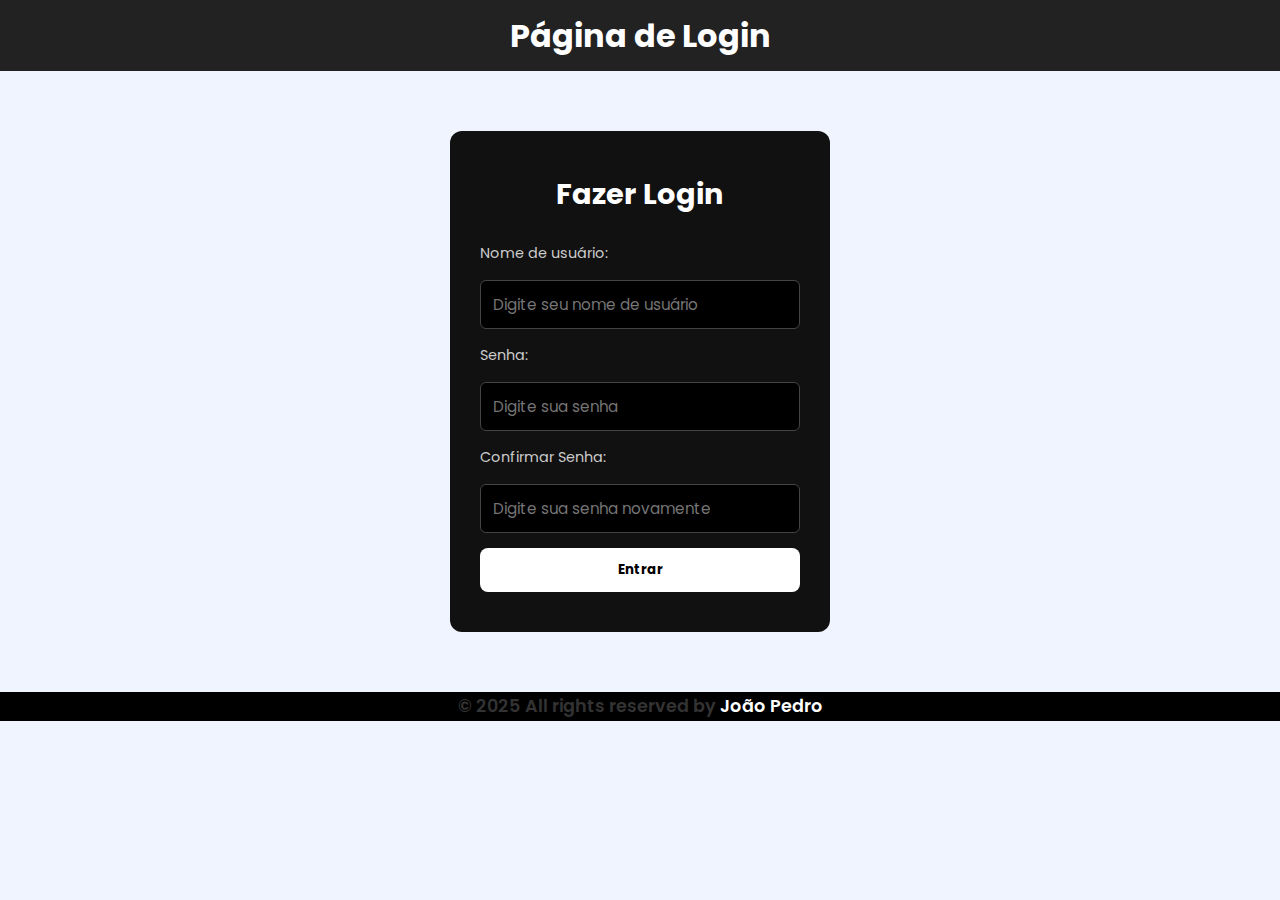
<file: index.html>
<!DOCTYPE html>
<html lang="pt-br">
<head>
  <meta charset="UTF-8">
  <meta name="viewport" content="width=device-width, initial-scale=1.0">
  <link rel="stylesheet" href="src/styles/import/import.css">
  <title>Página de Login</title>
</head>
<body>
  
  <div id="container">

    <h1 class="title"> Página de Login</h1>


    <main>
      <div class="container">
        <h1>Fazer Login</h1>
        <form method="get" autocomplete="on">
          <label for="name">Nome de usuário:</label>
          <input type="text" name="name" id="name" placeholder="Digite seu nome de usuário" required>
  
          <label for="password">Senha:</label>
          <input type="password" name="password" id="password" placeholder="Digite sua senha" required>
  
          <label for="confirm-password">Confirmar Senha:</label>
          <input type="password" name="confirm-password" id="confirm-password" placeholder="Digite sua senha novamente" required>
  
          <input type="submit" value="Entrar" class="btn">
        </form>
      </div>
    </main>


    <footer>
      <div class="footer-content">
        <p>&copy; 2025 All rights reserved by <a href="https://github.com/joaozinn-prog" target="_blank">João Pedro<a></p>
      </div>
    </footer>

  </div>



  <script src="src/js/Customlogin.js"></script>
</body>
</html>
</file>
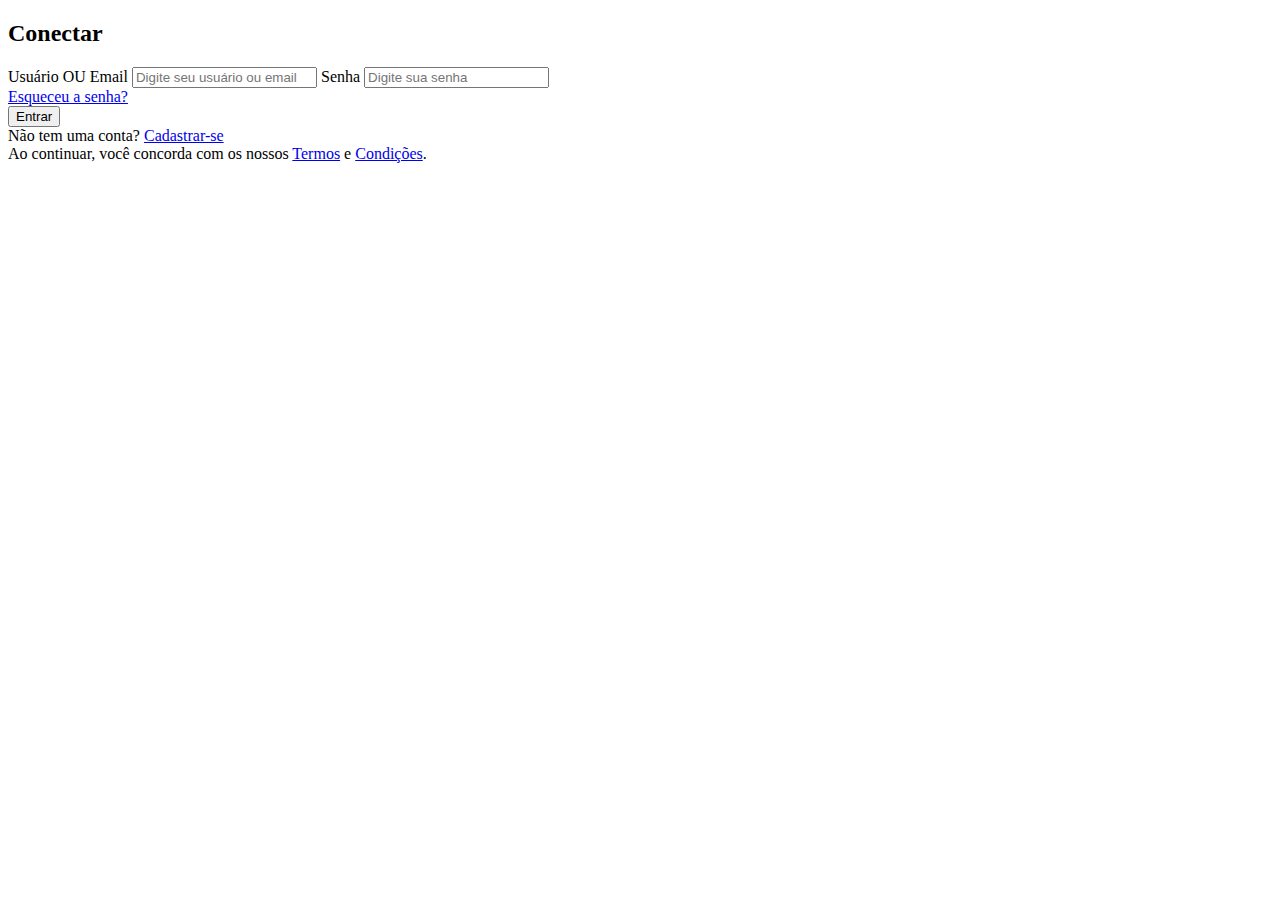
<file: test/test.html>
<!DOCTYPE html>
<html lang="pt-BR">
<head>
  <meta charset="UTF-8" />
  <meta name="viewport" content="width=device-width, initial-scale=1.0" />
  <title>Login Bonito</title>
  <style>

  </style>
</head>
<body>

  <div class="login-container">
    <h2>Conectar</h2>

    <form method="post" autocomplete="off">
      <label for="username">Usuário OU Email</label>
      <input type="text" id="username" name="username" placeholder="Digite seu usuário ou email" required>

      <label for="password">Senha</label>
      <input type="password" id="password" name="password" placeholder="Digite sua senha" required>

      <div class="forgot-password">
        <a href="#">Esqueceu a senha?</a>
      </div>

      <button type="submit" class="btn-login">Entrar</button>
    </form>

    <div class="register">
      Não tem uma conta? <a href="#">Cadastrar-se</a>
    </div>

    <div class="terms">
      Ao continuar, você concorda com os nossos <a href="#">Termos</a> e <a href="#">Condições</a>.
    </div>
  </div>

</body>
</html>
</file>
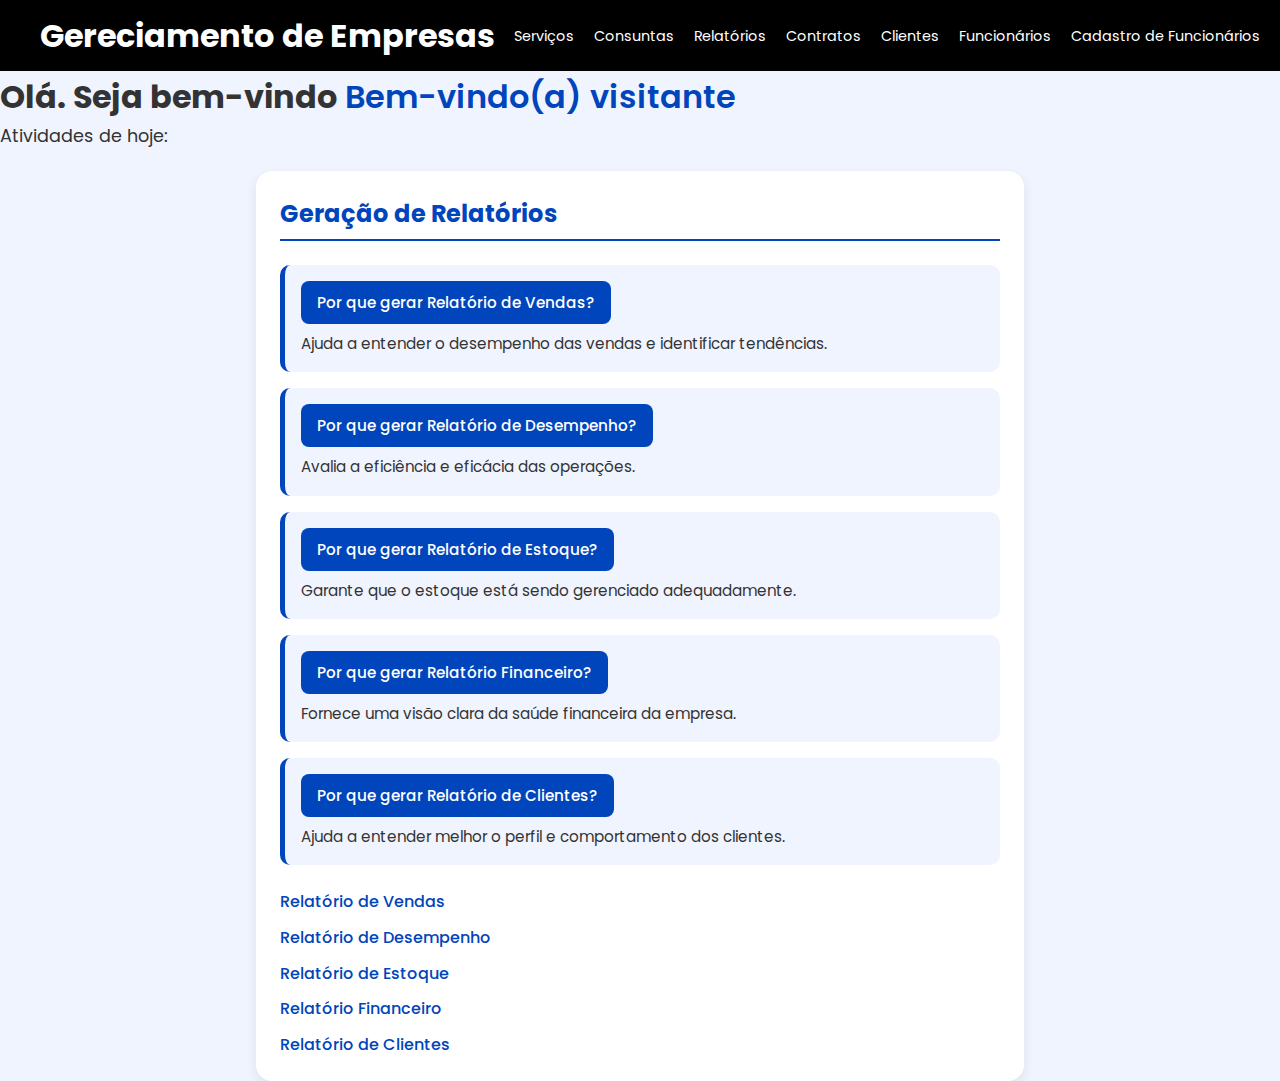
<file: src/pages/welcome.html>
<!DOCTYPE html>
<html lang="pt-br">
<head>
  <meta charset="UTF-8">
  <meta name="viewport" content="width=device-width, initial-scale=1.0">
  <link rel="stylesheet" href="../styles/import/import.css">
  <title>Bem-vindo a Página</title>
</head>
<body>
  
  <div id="container">

    <header>
      <nav class="nav-bar">
        <div class="logo">
          <h1>Gereciamento de Empresas</h1>
        </div>
        <ul>
          <li><a href="#">Serviços</a></li>
          <li><a href="#">Consuntas</a></li>
          <li><a href="#">Relatórios</a></li>
          <li><a href="#">Contratos</a></li>
          <li><a href="#">Clientes</a></li>
          <li><a href="#">Funcionários</a></li>
          <li><a href="#">Cadastro de Funcionários</a></li>
        </ul>
      </nav>
    </header>


    <main>
      <h1>Olá. Seja bem-vindo <span id="info"></span></h1>
      <p>Atividades de hoje:</p>
      
      <div class="card-style">
        <h2>Geração de Relatórios</h2>
      
        <div class="report-panel">
          <div class="report-item">
            <button>Por que gerar Relatório de Vendas?</button>
            <p>Ajuda a entender o desempenho das vendas e identificar tendências.</p>
          </div>
      
          <div class="report-item">
            <button>Por que gerar Relatório de Desempenho?</button>
            <p>Avalia a eficiência e eficácia das operações.</p>
          </div>
      
          <div class="report-item">
            <button>Por que gerar Relatório de Estoque?</button>
            <p>Garante que o estoque está sendo gerenciado adequadamente.</p>
          </div>
      
          <div class="report-item">
            <button>Por que gerar Relatório Financeiro?</button>
            <p>Fornece uma visão clara da saúde financeira da empresa.</p>
          </div>
      
          <div class="report-item">
            <button>Por que gerar Relatório de Clientes?</button>
            <p>Ajuda a entender melhor o perfil e comportamento dos clientes.</p>
          </div>
        </div>
      
        <ul class="report-links">
          <li><a href="#">Relatório de Vendas</a></li>
          <li><a href="#">Relatório de Desempenho</a></li>
          <li><a href="#">Relatório de Estoque</a></li>
          <li><a href="#">Relatório Financeiro</a></li>
          <li><a href="#">Relatório de Clientes</a></li>
        </ul>
      </div>      
    </main>
  </div>


<script src="../js/Spaninfo.js"></script>
</body>
</html>
</file>
<file: src/styles/import/import.css>
@import url('https://fonts.googleapis.com/css2?family=Poppins:ital,wght@0,100;0,200;0,300;0,400;0,500;0,600;0,700;0,800;0,900;1,100;1,200;1,300;1,400;1,500;1,600;1,700;1,800;1,900&display=swap');

@import url('../global/global.css');
@import url('../partials/nav.css');
@import url('../partials/main-form-control.css');
@import url(../partials/footer.css);
@import url(../partials/welcome.css);
</file>
